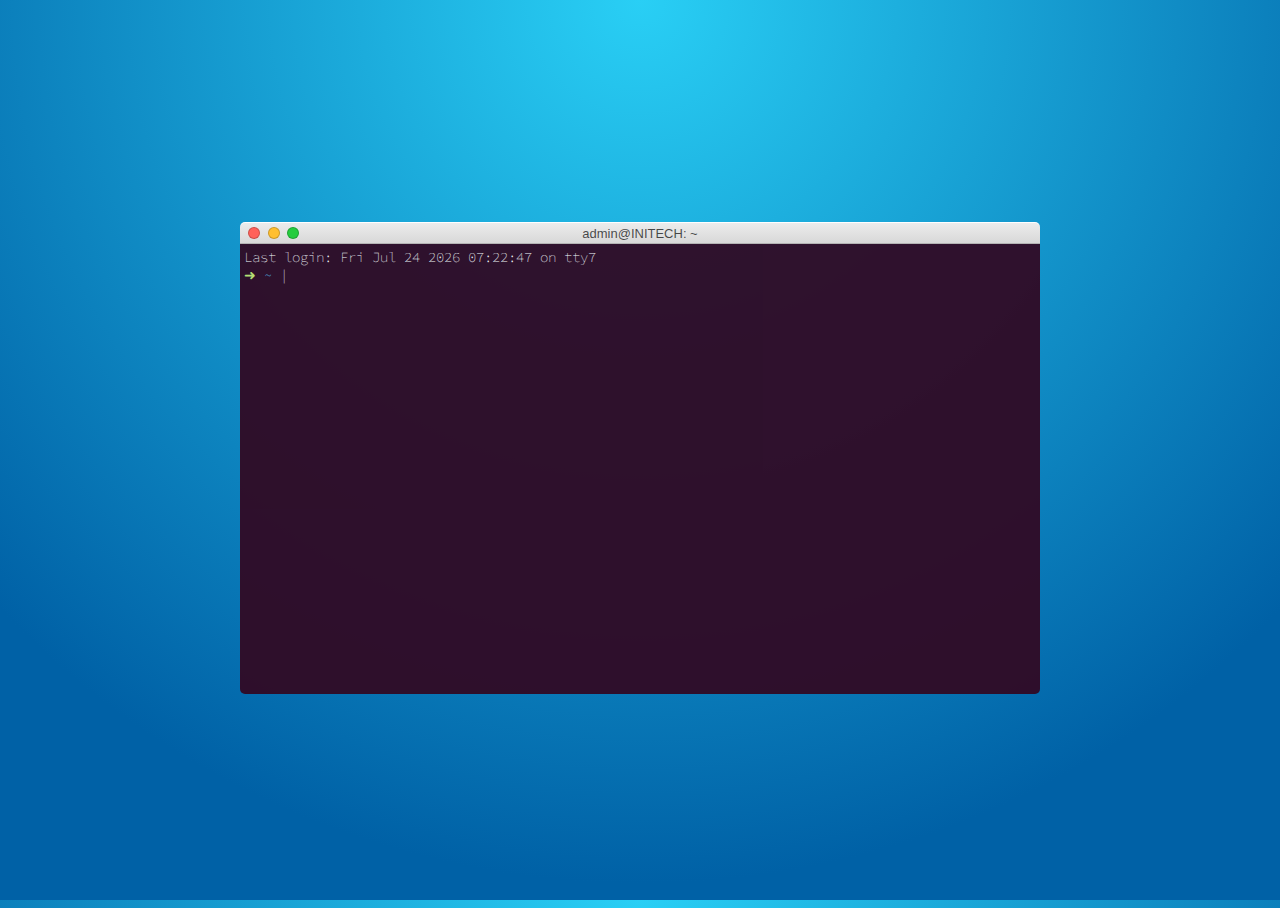
<file: puzzle-1.html>
<!DOCTYPE html>
<html lang="en">
<head>
	<meta charset="UTF-8">
	<title>Puzzle 1</title>
	<link href='https://fonts.googleapis.com/css?family=Source+Code+Pro:200' rel='stylesheet' type='text/css'>
	<style type="text/css">
html, body {
  height: 100%;
  overflow: hidden;
}

body {
  background: #0061a6;
  background-image: -webkit-radial-gradient(top, circle cover, #29cff5 0%, #0061a6 80%);
  display: flex;
  justify-content: center;
  align-items: center;
}

* {
  box-sizing: border-box;
}

textarea, input, button {
  outline: none;
}

.window-button, .window .buttons .maximize, .window .buttons .minimize, .window .buttons .close {
  padding: 0;
  margin: 0;
  margin-right: 4px;
  width: 12px;
  height: 12px;
  background-color: gainsboro;
  border: 1px solid rgba(0, 0, 0, 0.2);
  border-radius: 6px;
  color: rgba(0, 0, 0, 0.5);
}

.window {
  animation: bounceIn 1s ease-in-out;
  width: 800px;
}
.window .handle {
  height: 22px;
  background: linear-gradient(0deg, #d8d8d8, #ececec);
  border-top: 1px solid white;
  border-bottom: 1px solid #b3b3b3;
  border-top-left-radius: 5px;
  border-top-right-radius: 5px;
  color: rgba(0, 0, 0, 0.7);
  font-family: Helvetica, sans-serif;
  font-size: 13px;
  line-height: 22px;
  text-align: center;
}
.window .buttons {
  position: absolute;
  float: left;
  margin: 0 8px;
}
.window .buttons .close {
  background-color: #ff6159;
}
.window .buttons .minimize {
  background-color: #ffbf2f;
}
.window .buttons .maximize {
  background-color: #25cc3e;
}
.window .terminal {
  padding: 4px;
  background-color: #300a24;
  opacity: 0.95;
  height: 450px;
  color: white;
  font-family: "Source Code Pro", monospace;
  font-weight: 200;
  font-size: 14px;
  white-space: pre-wrap;
  white-space: -moz-pre-wrap;
  white-space: -pre-wrap;
  white-space: -o-pre-wrap;
  word-wrap: break-word;
  border-bottom-left-radius: 5px;
  border-bottom-right-radius: 5px;
  overflow-y: auto;
}
.window .terminal::after {
  content: "|";
  animation: blink 2s steps(1) infinite;
}

.prompt {
  color: #bde371;
}

.path {
  color: #5ed7ff;
}

@keyframes blink {
  50% {
    color: transparent;
  }
}
@keyframes bounceIn {
  0% {
    transform: translateY(-1000px);
  }
  60% {
    transform: translateY(200px);
  }
  100% {
    transform: translateY(0px);
  }
}
	</style>
</head>
<body>
	<div class="container">
	<div class="window">
			<div class="handle">
					<div class="buttons">
							<button class="close">
							</button>
							<button class="minimize">
							</button>
							<button class="maximize">
							</button>
					</div>
					<span class="title"></span>
			</div>
			<div class="terminal"></div>
	</div>
	</div>
	<script type="text/javascript" src="https://cdnjs.cloudflare.com/ajax/libs/jquery/2.1.3/jquery.min.js"></script>
	<script type="text/javascript">
/*
 * Adapded from terminal by Marcus Bizal
 */
$(document).ready(function() {
	"use strict";

	// COMMANDS
	function clear() {
		terminal.text("");
	}

	function help() {
		terminal.append("You have some commands: clear, help, echo, cd, git, ls, dir, cat, hash and exit\n");
	}

	function echo(args) {
		var str = args.join(" ");
		terminal.append(str + "\n");
	}

	function cd(args) {
		var dir = args.join("").trim();
		if (dir === "PuzzleCode/" || dir === "PuzzleCode" || dir === "puzzlecode/" || dir === "puzzlecode") {
			currentDirectory = "puzzlecode";
			path = "~/PuzzleCode";
		} else if (dir === "Documents/" || dir === "Documents" || dir === "documents/" || dir === "documents") {
			currentDirectory = "documents";
			path = "~/Documents";
		} else {
			currentDirectory = "home";
			path = "~";
		}
	}

	function ls() {
		if (currentDirectory === "puzzlecode") {
			terminal.append(".git puzzle-1.html\n");
		} else if (currentDirectory === "documents") {
			terminal.append("plaintext.txt dinner.txt\n");
		} else {
			terminal.append("PuzzleCode/ Documents/ README.md\n");
		}
	}

	function cat(args) {
		var file = args.join("").trim();
		if (file === "puzzle-1.html") {
			var message =
				"<!DOCTYPE html>\n" +
				"<html>\n" +
				"  <head>\n" +
				"    <meta charset=\"UTF-8\">\n" +
				"    <title>Puzzle 1</title>\n" +
				"  </head>\n" +
				"  <body>\n" +
				"    <h1>Hello Puzzle!</h1>\n" +
				"  </body>\n" +
				"</html>\n";

			terminal.append(message);
		} else if (file === "plaintext.txt") {
			var message =
				"experience is the teacher of all things\n" +
				"no one is so brave that he is not disturbed by something unexpected\n" +
				"i had rather be first in a village than second at rome\n" +
				"men freely believe that which they desire\n" +
				"i came i saw i conquered\n";

			terminal.append(message);
		} else if (file === "dinner.txt") {
			var message =
			"The Directors favorite dish:\n" +
			"Pieces of mutton with bone, cabbage and whole black pepper,\n" +
			"cooked for several hours in a casserole, traditionally served with potatoes boiled in their jackets.\n";

			terminal.append(message);
		} else if (file === "README.md" || file === "readme.md") {
			var message =
				"Remembering and resetting passwords is inefficient, and is costing INITECH money!\n\n" +
				"From now on all server passwords will be generated with two words as input to a hash function.\n\n" +
				"The first word will be the project password from the most recent git project\n" +
				"The second word will be the Directors favorite dish\n\n" +
				"Now any INITECH associated worker will be able to get the server password by simply running:\n\n" +
				"hash first-word second-word\n";

			terminal.append(message);
		} else {
			terminal.append("Usage: [FILE] ex. cat test.txt\n");
		}
	}

	function hash(args) {
		var words = args.join("").trim().toLowerCase();

		console.log(hashString(words));
		if (hashString(words) === 1345661412) {
			var message = "That's correct! The answer is: " + words.length + "\n";

			terminal.append(message);
		} else {
			terminal.append("Wrong words\n");
		}
	}

	function git(args) {
		if (args[0] === "log" && currentDirectory !== "puzzlecode") {
			terminal.append("fatal: Not a git repository\n");
		} else if (args[0] === "log" && currentDirectory === "puzzlecode") {
			var message =
				"commit 7fd1d847e79e0a3f2d2cad5c5e053746b1a2b2ae\n" +
				"Author: Admin Adminsen <admin@computas.com>\n" +
				"	Date: Mon Nov 19 19:56:35 2018 + 0100\n\n" +
				"I always forget the project password, so I'll save it here.\n" +
				"password: SuperSecret123 \n\n" +
				"commit 79af2f0ce49c09d3bee10219665b32c1fe43d455\n" +
				"Author: Admin Adminsen <admin@computas.com>\n" +
				"	Date: Mon Nov 19 19:53:53 2018 + 0100\n\n" +
				"Initial commit\n";

			terminal.append(message);
		} else {
			var message =
				"usage: git[--help]\n\n" +
				"These are common Git commands used in various situations:\n\n" +
				"examine the history and state (see also: git help revisions)\n" +
				"	log        Show commit logs ex. git log (only works in a git repo)\n";

			terminal.append(message);
		}
	}

	function exit() {
		location.reload();
	}

	// END COMMANDS

	var title = $(".title");
	var terminal = $(".terminal");
	var prompt = "➜";
	var path = "~";

	var commandHistory = [];
	var historyIndex = 0;

	var command = "";
	var commands = [{
			"name": "clear",
			"function": clear
		}, {
			"name": "help",
			"function": help
		}, {
			"name": "echo",
			"function": echo
		}, {
			"name": "cd",
			"function": cd
		}, {
			"name": "git",
			"function": git
		}, {
			"name": "ls",
			"function": ls
		}, {
			"name": "dir",
			"function": ls
		}, {
			"name": "cat",
			"function": cat
		}, {
			"name": "hash",
			"function": hash
		}, {
			"name": "exit",
			"function": exit
		}];

	var currentDirectory = "home";

	function processCommand() {
		var isValid = false;

		// Create args list by splitting the command
		// by space characters and then shift off the
		// actual command.

		var args = command.split(" ");
		var cmd = args[0];
		args.shift();

		// Iterate through the available commands to find a match.
		// Then call that command and pass in any arguments.
		for (var i = 0; i < commands.length; i++) {
			if (cmd === commands[i].name) {
				commands[i].function(args);
				isValid = true;
				break;
			}
		}

		// No match was found...
		if (!isValid) {
			terminal.append(command + ": command not found\n");
		}

		// Add to command history and clean up.
		commandHistory.push(command);
		historyIndex = commandHistory.length;
		command = "";
	}

	function displayPrompt() {
		terminal.append("<span class=\"prompt\">" + prompt + "</span> ");
		terminal.append("<span class=\"path\">" + path + "</span> ");
	}

	// Delete n number of characters from the end of our output
	function erase(n) {
		command = command.slice(0, -n);
		terminal.html(terminal.html().slice(0, -n));
	}

	function clearCommand() {
		if (command.length > 0) {
			erase(command.length);
		}
	}

	function appendCommand(str) {
		terminal.append(str);
		command += str;
	}

	function hashString(str) {
		var i, l,
			hval = 0x811c9dc5;

		for (i = 0, l = str.length; i < l; i++) {
			hval ^= str.charCodeAt(i);
			hval += (hval << 1) + (hval << 4) + (hval << 7) + (hval << 8) + (hval << 24);
		}

		return hval >>> 0;
	}

	/*
		//	Keypress doesn't catch special keys,
		//	so we catch the backspace here and
		//	prevent it from navigating to the previous
		//	page. We also handle arrow keys for command history.
		*/

	$(document).keydown(function(e) {
		e = e || window.event;
		var keyCode = typeof e.which === "number" ? e.which : e.keyCode;

		// BACKSPACE
		if (keyCode === 8 && e.target.tagName !== "INPUT" && e.target.tagName !== "TEXTAREA") {
			e.preventDefault();
			if (command !== "") {
				erase(1);
			}
		}

		// UP or DOWN
		if (keyCode === 38 || keyCode === 40) {
			// Move up or down the history
			if (keyCode === 38) {
				// UP
				historyIndex--;
				if (historyIndex < 0) {
					historyIndex++;
				}
			} else if (keyCode === 40) {
				// DOWN
				historyIndex++;
				if (historyIndex > commandHistory.length - 1) {
					historyIndex--;
				}
			}

			// Get command
			var cmd = commandHistory[historyIndex];
			if (cmd !== undefined) {
				clearCommand();
				appendCommand(cmd);
			}
		}
	});

	$(document).keypress(function(e) {
		// Make sure we get the right event
		e = e || window.event;
		var keyCode = typeof e.which === "number" ? e.which : e.keyCode;

		// Which key was pressed?
		switch (keyCode) {
			// ENTER
			case 13:
			{
				terminal.append("\n");

				processCommand();
				displayPrompt();
				break;
			}
			default:
			{
				appendCommand(String.fromCharCode(keyCode));
			}
		}
	});

	// Set the window title
	title.text("admin@INITECH: ~");

	// Get the date for our fake last-login
	var date = new Date().toString(); date = date.substr(0, date.indexOf("GMT") - 1);

	// Display last-login and promt
	terminal.append("Last login: " + date + " on tty7\n"); displayPrompt();
});
	</script>
</body>
</html>
</file>
